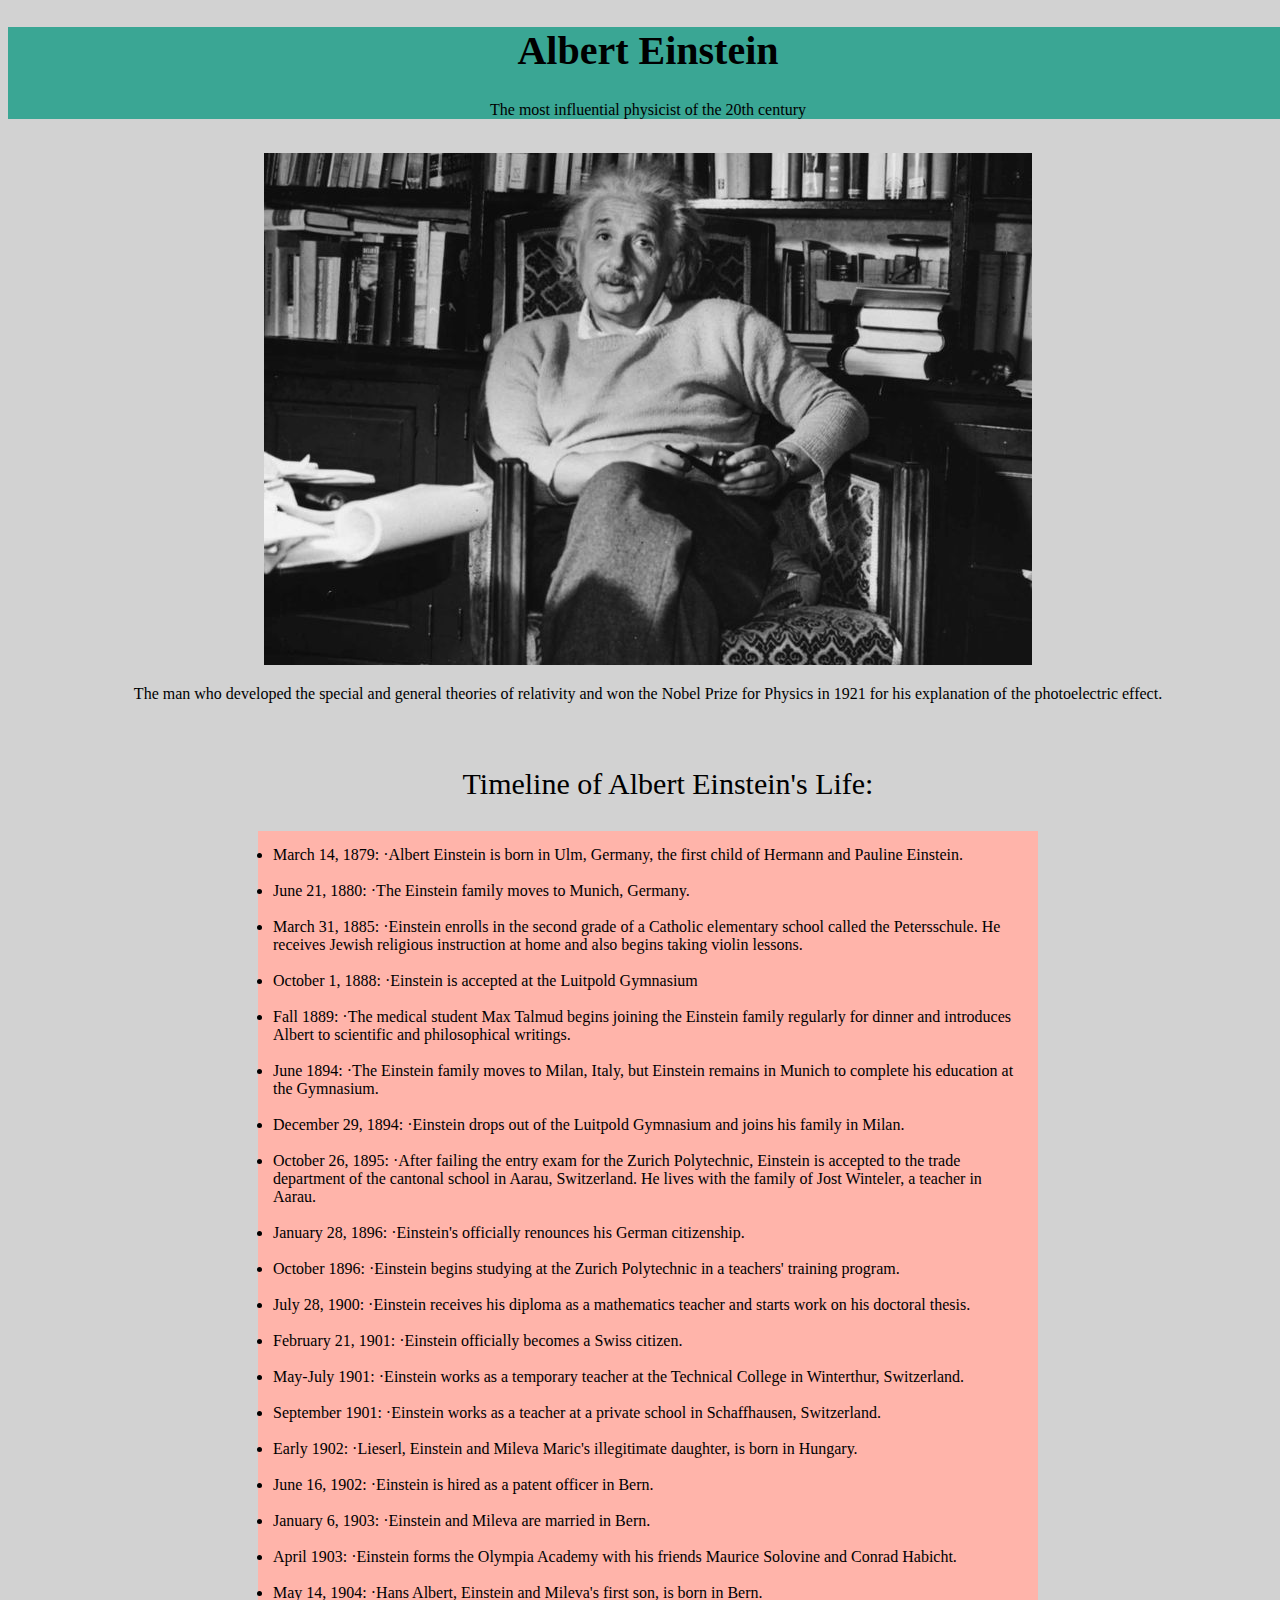
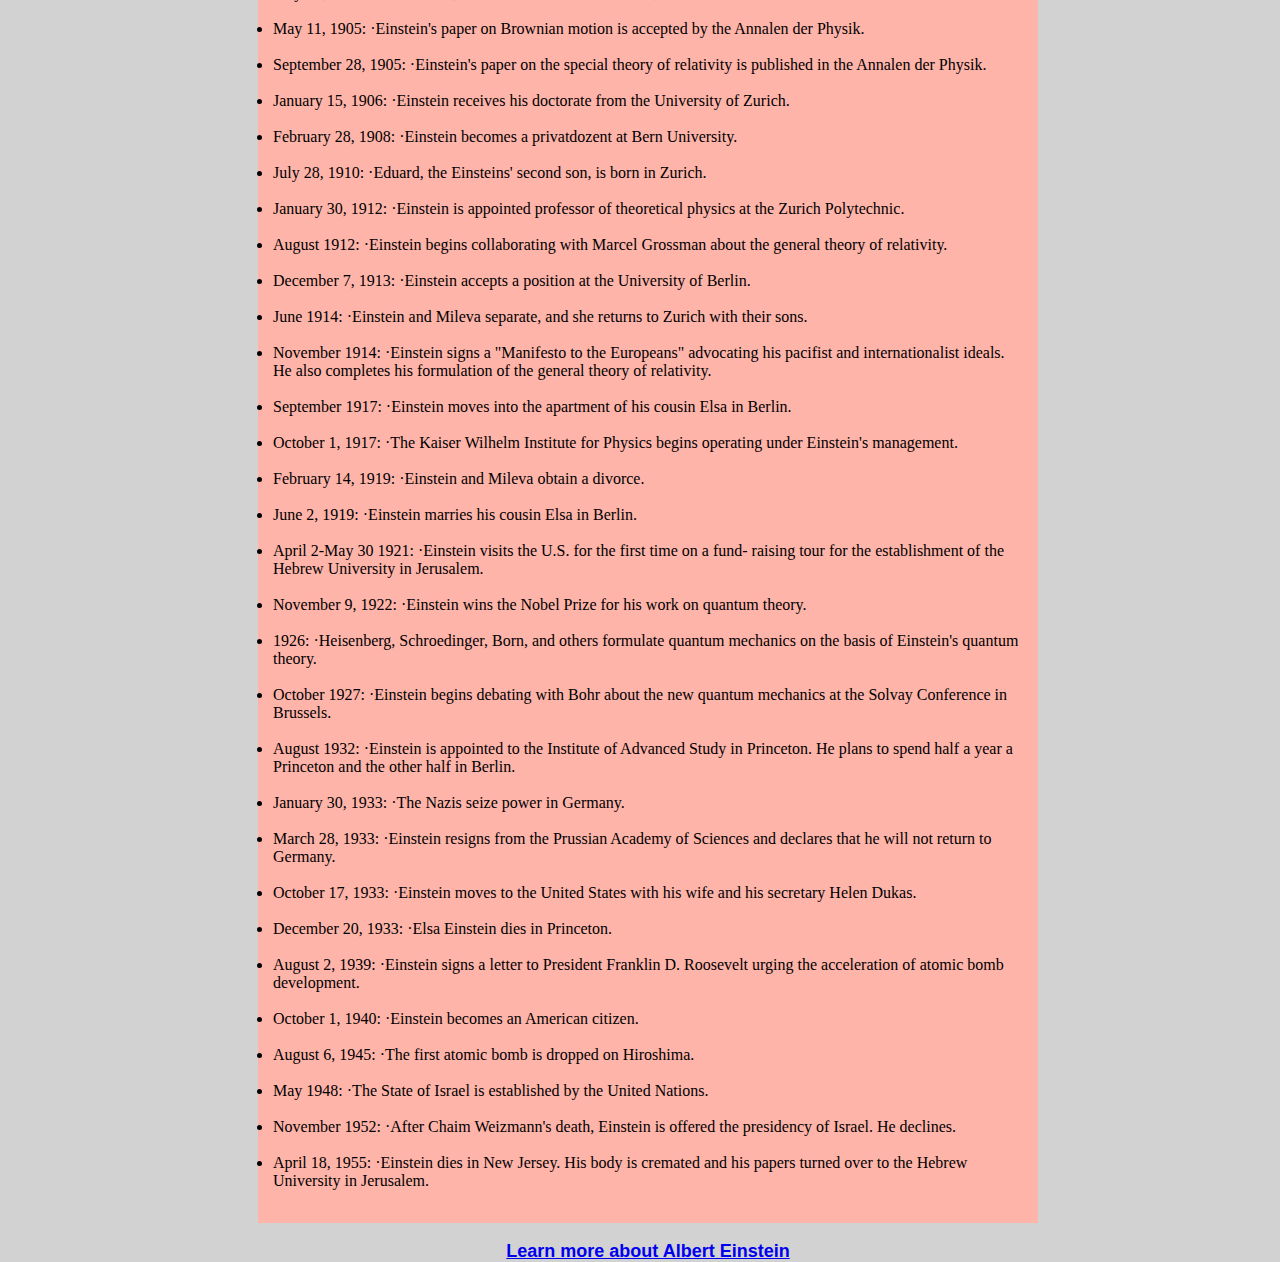
<file: index.html>
<!DOCTYPE html>
<html>
  <head>
    <title>Tribute Page</title>
    <link rel="stylesheet" type="text/css" href="style.css">
  </head>
  <body>
    <div id="main">
      <h1 id="title">Albert Einstein</h1>
      <p>The most influential physicist of the 20th century</p>
    </div><br>
    <div id="img-div">
    <img src="Albert-Einstein.jpg" alt="Albert Einstein portrait" id="image">
    <p id="tribute-info"> The man who developed the special and general   
      theories of relativity and won the Nobel Prize for Physics in 1921 for his explanation of the photoelectric effect.</p><br> 
     </div>
     <ul id="list">Timeline of Albert Einstein's Life:</ul>
     <div id="text-content">
      <li>March 14, 1879: ·Albert Einstein is born in Ulm, Germany, the first child of Hermann and Pauline Einstein.</li><br>
     <li>June 21, 1880: ·The Einstein family moves to Munich, Germany.</li><br>
     <li> March 31, 1885: ·Einstein enrolls in the second grade of a Catholic elementary school called the Petersschule. He receives Jewish religious instruction at home and also begins taking violin lessons.</li><br>
      <li>October 1, 1888: ·Einstein is accepted at the Luitpold Gymnasium</li><br>
      <li>Fall 1889: ·The medical student Max Talmud begins joining the Einstein family regularly for dinner and introduces Albert to scientific and philosophical writings.</li><br>
      <li>June 1894: ·The Einstein family moves to Milan, Italy, but Einstein remains in Munich to complete his education at the Gymnasium.</li><br>
      <li>December 29, 1894: ·Einstein drops out of the Luitpold Gymnasium and joins his family in Milan.</li><br>
      <li>October 26, 1895: ·After failing the entry exam for the Zurich Polytechnic, Einstein is accepted to the trade department of the cantonal school in Aarau, Switzerland. He lives with the family of Jost Winteler, a teacher in Aarau.</li><br>
      <li>January 28, 1896: ·Einstein's officially renounces his German citizenship.</li><br>
      <li>October 1896: ·Einstein begins studying at the Zurich Polytechnic in a teachers' training program.</li><br>
      <li>July 28, 1900: ·Einstein receives his diploma as a mathematics teacher and starts work on his doctoral thesis.</li><br>
      <li>February 21, 1901: ·Einstein officially becomes a Swiss citizen.</li><br>
      <li>May-July 1901: ·Einstein works as a temporary teacher at the Technical College in Winterthur, Switzerland.</li><br>
      <li>September 1901: ·Einstein works as a teacher at a private school in Schaffhausen, Switzerland.</li><br>
      <li>Early 1902: ·Lieserl, Einstein and Mileva Maric's illegitimate daughter, is born in Hungary.</li><br>
      <li>June 16, 1902: ·Einstein is hired as a patent officer in Bern.</li><br>
      <li>January 6, 1903: ·Einstein and Mileva are married in Bern.</li><br>
      <li>April 1903: ·Einstein forms the Olympia Academy with his friends Maurice Solovine and Conrad Habicht.</li><br>
      <li>May 14, 1904: ·Hans Albert, Einstein and Mileva's first son, is born in Bern.</li><br>
      <li>May 11, 1905: ·Einstein's paper on Brownian motion is accepted by the Annalen der Physik.</li><br>
      <li>September 28, 1905: ·Einstein's paper on the special theory of relativity is published in the Annalen der Physik.</li><br>
      <li>January 15, 1906: ·Einstein receives his doctorate from the University of Zurich.</li><br>
      <li>February 28, 1908: ·Einstein becomes a privatdozent at Bern University.</li><br>
      <li>July 28, 1910: ·Eduard, the Einsteins' second son, is born in Zurich.</li><br>
      <li>January 30, 1912: ·Einstein is appointed professor of theoretical physics at the Zurich Polytechnic.</li><br>
      <li>August 1912: ·Einstein begins collaborating with Marcel Grossman about the general theory of relativity.</li><br>
      <li>December 7, 1913: ·Einstein accepts a position at the University of Berlin.</li><br>
      <li>June 1914: ·Einstein and Mileva separate, and she returns to Zurich with their sons.</li><br>
      <li> November 1914: ·Einstein signs a "Manifesto to the Europeans" advocating his pacifist and internationalist ideals. He also completes his formulation of the general theory of relativity.</li><br>
      <li> September 1917: ·Einstein moves into the apartment of his cousin Elsa in Berlin.</li><br>
      <li> October 1, 1917: ·The Kaiser Wilhelm Institute for Physics begins operating under Einstein's management.</li><br>
      <li>February 14, 1919: ·Einstein and Mileva obtain a divorce.</li><br>
      <li>June 2, 1919: ·Einstein marries his cousin Elsa in Berlin.</li><br>
      <li>April 2-May 30 1921: ·Einstein visits the U.S. for the first time on a fund- raising tour for the establishment of the Hebrew University in Jerusalem.</li><br>
      <li>November 9, 1922: ·Einstein wins the Nobel Prize for his work on quantum theory.</li><br>
      <li>1926: ·Heisenberg, Schroedinger, Born, and others formulate quantum mechanics on the basis of Einstein's quantum theory.</li><br>
      <li>October 1927: ·Einstein begins debating with Bohr about the new quantum mechanics at the Solvay Conference in Brussels.</li><br>
      <li>August 1932: ·Einstein is appointed to the Institute of Advanced Study in Princeton. He plans to spend half a year a Princeton and the other half in Berlin.</li><br>
      <li>January 30, 1933: ·The Nazis seize power in Germany.</li><br>
      <li>March 28, 1933: ·Einstein resigns from the Prussian Academy of Sciences and declares that he will not return to Germany.</li><br>
      <li>October 17, 1933: ·Einstein moves to the United States with his wife and his secretary Helen Dukas.</li><br>
      <li>December 20, 1933: ·Elsa Einstein dies in Princeton.</li><br>
      <li>August 2, 1939: ·Einstein signs a letter to President Franklin D. Roosevelt urging the acceleration of atomic bomb development.</li><br>
      <li>October 1, 1940: ·Einstein becomes an American citizen.</li><br>
      <li>August 6, 1945: ·The first atomic bomb is dropped on Hiroshima.</li><br>
      <li>May 1948: ·The State of Israel is established by the United Nations.</li><br>
      <li>November 1952: ·After Chaim Weizmann's death, Einstein is offered the presidency of Israel. He declines.</li><br>
      <li>April 18, 1955: ·Einstein dies in New Jersey. His body is cremated and his papers turned over to the Hebrew University in Jerusalem.</li><br>
     </div> <br>
    </div>
    <a href="https://en.wikipedia.org/wiki/Albert_Einstein" target="_blank" id="tribute-link"><b>Learn more about Albert Einstein</b></a>
      
  </body> 
</html>
</file>
<file: style.css>
body,html{
	width:100%;
	height:100%
}

body{
	text-align: center;
	background-color: #D2D2D2;
}
#main{
background-color:#3AA694;
}

h1{
	font-family: roboto,san-serif;
	font-size: 40px;
}

#list{
	font-family: roboto,san-serif;
	font-size: 30px;
}
#text-content{
 margin:0 250px;
 text-align: left;
 background-color: #FFB4AA;
 padding:15px;
}

#image{
  max-width: 100%;
  height: auto;
  line-height: 1.6;
  transition:1s;

}
#image:hover{
	transform:scale(1.1);

}
#tribute-link{
	font-family:Arial;
	font-size: 18px;
}
</file>
